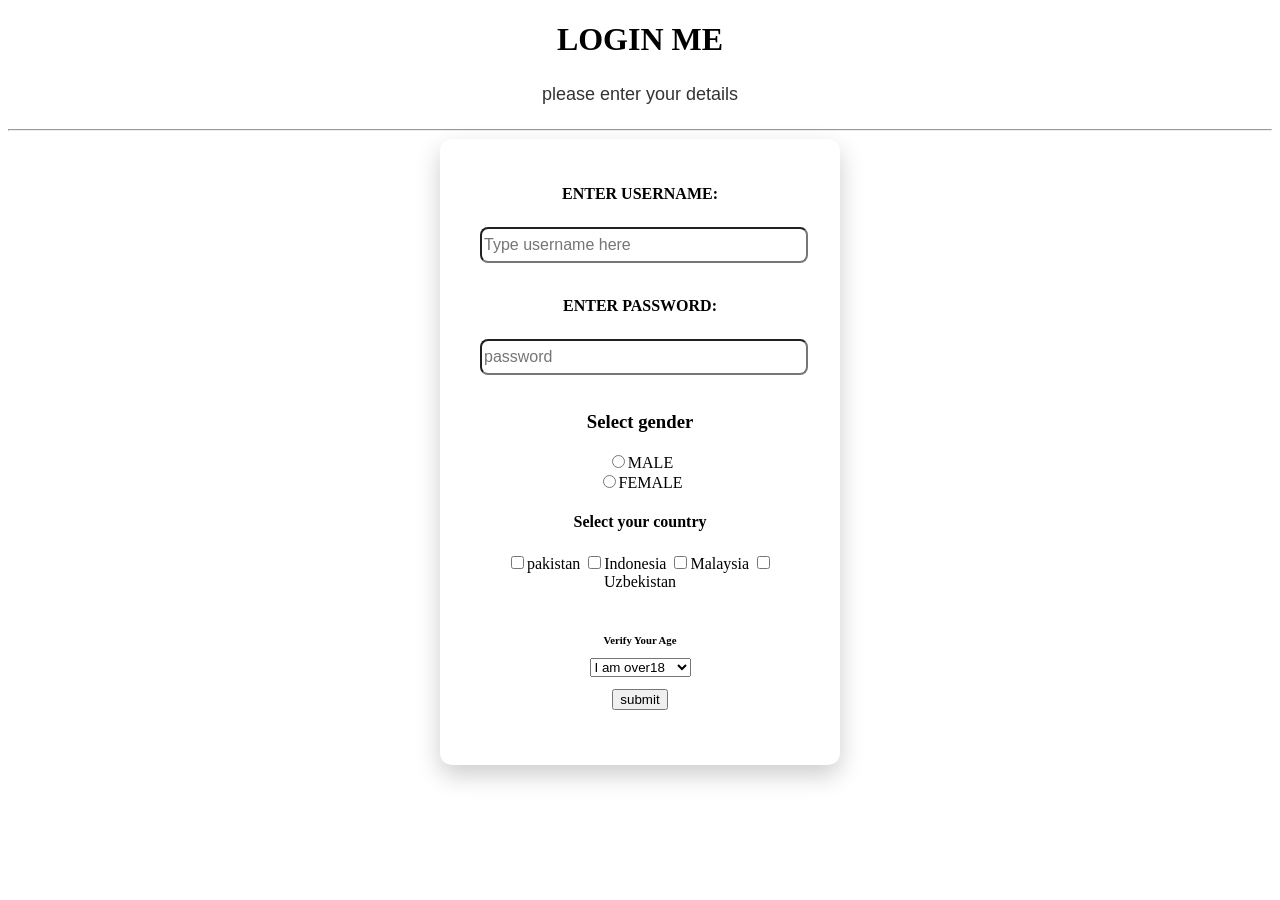
<file: form/index.html>
<!DOCTYPE html>
<html lang="en">
<head>
    <meta charset="UTF-8">
    <meta name="viewport" content="width=device-width, initial-scale=1.0">
    <title>login page</title>
<link rel="stylesheet" href="style.css">
</head>
<body>
    
    
<center>
    <h1 class=".none"> LOGIN ME</h1>

<p class="none2">please enter your details</p>
<hr>
<form class="form" action="/action.php">
    

<P class="PARA">ENTER USERNAME:</P><label for="10" > <input  type="username" placeholder="Type username here" id="10" class="input"></label>
<br>
<br>
<P class="PARA">ENTER PASSWORD:</P><label for="20" > <input type="password" placeholder="password" id="20"
    class="input"></label>
<br>
<br>
<h3>Select gender</h3>
<label for="1">
<input type="radio"value="Male" name="gender"  id="1">MALE </label>
<br>
<label for="2">
<input type="radio" value="FEMALE" name="gender" id="2">FEMALE </label>
<br>
<h4>Select your country</h4>
<label for="3">
<input type="checkbox" value="pakistan" name="country" id="3">pakistan
</label>
<label for="4">
<input type="checkbox" value="Indonesia" name="country" id="4">Indonesia
</label>
<label for="5">
<input type="checkbox" value="Malaysia" name="country" id="5">Malaysia
</label>
<label for="6">
<input type="checkbox" value="Malaysia" name="country" id="6">Uzbekistan
</label>
<br>
<br>
<h6>Verify Your Age
    <br>
    <br>
<select name="Age" id="">
<option value=" I am over 18">I am over18</option>
<option value="I am under 18">I am under18</option>
</select>
<br><br>
<input type="submit" value="submit">

</center>
    </form>
</body>
</html>
</file>
<file: form/style.css>
.none
{background: #fff;
    font-size: 1;
    font-weight: 1000;
    padding: 30px 40px;
    border-radius: 12px;
    width: 320px;
    box-shadow: 0 10px 25px rgba(0,0,0,0.2);
}
.none2
{
    
    font-size: 5px;
    font-weight: 100;              
    font-size: 18px;
    max-width: 500px;              
    margin: 20px auto;             
    text-align: center;
    color: #333;                   
    line-height: 1.6;              
    font-family: Arial, sans-serif

}
.form 
{background: #fff;
    padding: 30px 40px;
    border-radius: 12px;
    width: 320px;
    box-shadow: 0 10px 25px rgba(0,0,0,0.2);

}

.input
{
    width: 100%;
            line-height: 30px;     
    margin-top: 8px;
    border-radius: 8px;
    
    font-size: 16px;      
    outline: none;
    transition: 0.z;
    
}
.PARA{
    font: size 2px; ;
    font-weight: 800;
    
}
</file>
